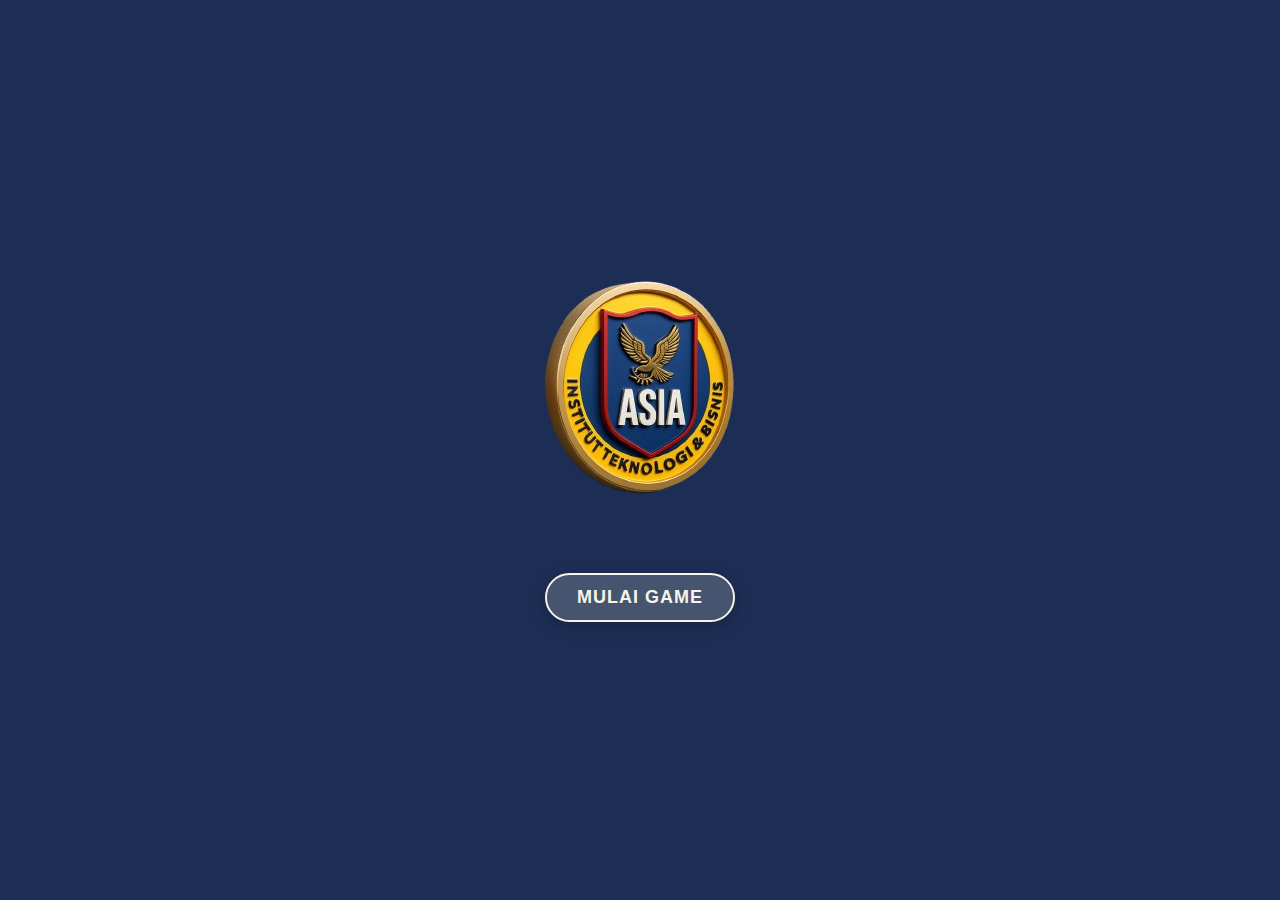
<file: index.html>
<!DOCTYPE html>
<html lang="en">
<head>
    <meta charset="UTF-8">
    <meta name="viewport" content="width=device-width, initial-scale=1.0, maximum-scale=1.0, user-scalable=no">
    <title>Gue Pancasila!</title>
    <!-- Standard favicon -->
    <link rel="icon" href="assets/logoGame.png" type="image/x-icon">
    
    <!-- Untuk browser modern -->
    <link rel="icon" type="image/png" sizes="32x32" href="assets/logoGame.png">
    <link rel="icon" type="image/png" sizes="16x16" href="assets/logoGame.png">
    
    <!-- Untuk Apple devices -->
    <link rel="apple-touch-icon" sizes="180x180" href="assets/logoGame.png">
    
    <!-- Untuk Windows Metro -->
    <meta name="msapplication-TileColor" content="#ffffff">
    <meta name="msapplication-TileImage" content="assets/logoGame.png">
    
    <!-- Manifest untuk PWA -->
    <link rel="manifest" href="assets/logoGame.png">
    <!-- Update the existing index.html styles -->
    <style>
        @media screen and (max-width: 768px) {
            .logo {
                max-width: 90%;
                max-height: 50%;
                margin-bottom: 20px;
            }
            
            .btn {
                padding: 12px 20px;
                font-size: 16px;
                margin-top: 20px;
            }
        }
    </style>
    <style>
        body {
            margin: 0;
            padding: 0;
            font-family: 'Arial', sans-serif;
            overflow: hidden;
            color: white;
            background-color: rgb(29, 46, 84);
        }

        /* Start Screen Styles */
        .start-screen {
            display: flex;
            flex-direction: column;
            align-items: center;
            justify-content: center;
            height: 100vh;
            width: 100vw;
            position: absolute;
            top: 0;
            left: 0;
        }

        .logo {
            max-width: 80%;
            max-height: 60%;
            margin-bottom: 40px;
        }

        .btn {
            display: inline-block;
            margin-top: 30px;
            background: rgba(247, 244, 233, 0.1);
            border: 2px solid #f7f4e9;
            color: #f7f4e9;
            padding: 12px 30px;
            border-radius: 50px;
            cursor: pointer;
            transition: all 0.3s ease;
            font-weight: 600;
            font-size: 18px;
            text-decoration: none;
            text-transform: uppercase;
            letter-spacing: 1px;
            position: relative;
            overflow: hidden;
            box-shadow: 0 4px 15px rgba(0, 0, 0, 0.2);
        }

        .btn:hover {
            background: #f7f4e9;
            color: rgb(29, 46, 84);
            transform: translateY(-3px);
            box-shadow: 0 6px 20px rgba(247, 244, 233, 0.4);
        }

        .btn:active {
            transform: translateY(-1px);
        }

        .btn::after {
            content: "";
            position: absolute;
            top: 0;
            left: 0;
            width: 100%;
            height: 100%;
            background: rgba(247, 244, 233, 0.1);
            border-radius: 50px;
            transition: all 0.3s;
            z-index: -1;
        }

        .btn:hover::after {
            background: rgba(247, 244, 233, 0.3);
            transform: scaleX(1.2) scaleY(1.4);
            opacity: 0;
        }
    </style>
</head>
<body>
    <!-- Start Screen -->
    <div class="start-screen">
        <img src="assets/logoAsia.png" alt="Institute Asia Teknologi" class="logo">
        <a href="loading.html" class="btn start-button">Mulai Game</a>
    </div>
</body>
</html>
</file>
